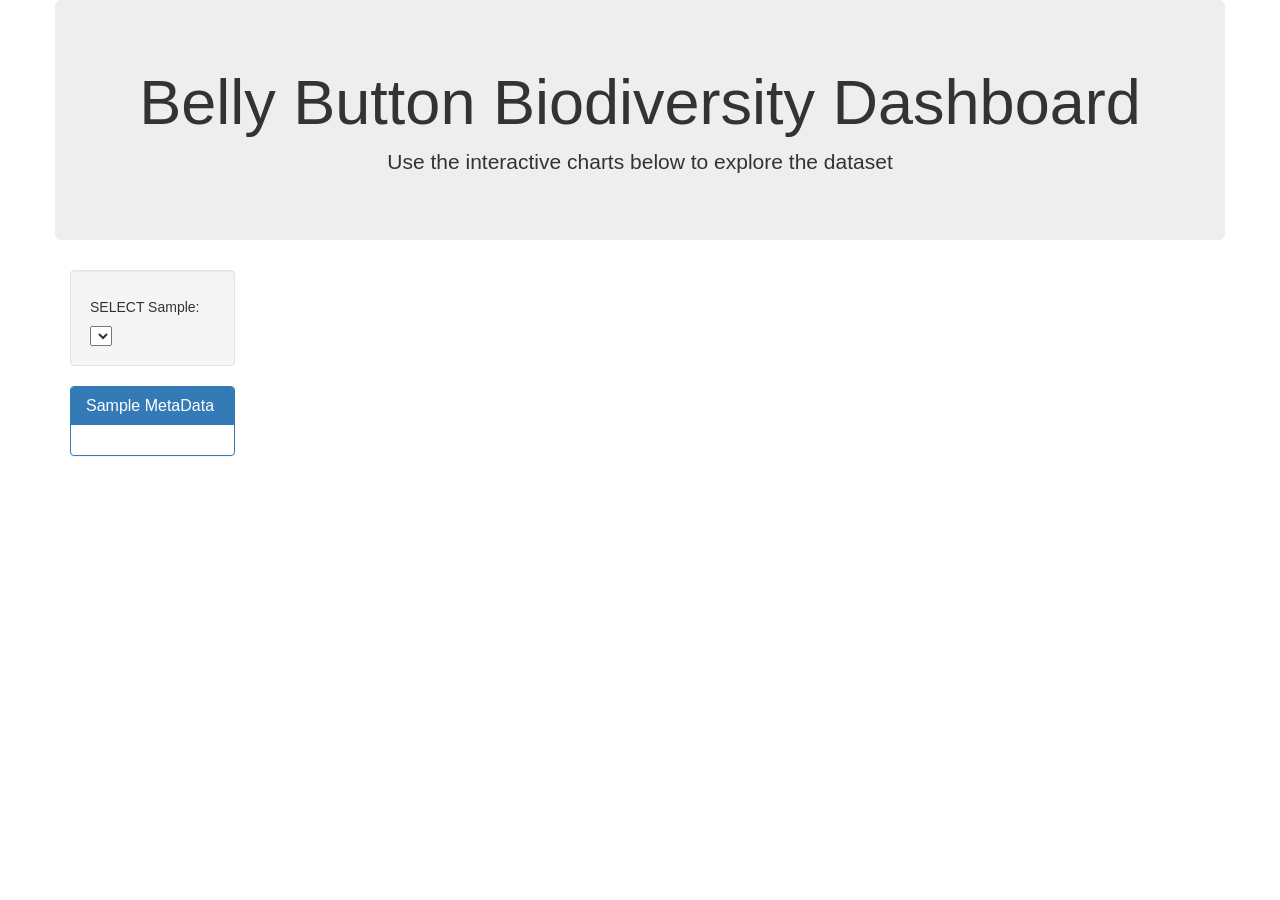
<file: Belly_Button_Biodiversity/templates/index.html>
<!DOCTYPE html>
<html lang="en">
<head>
    <meta charset="UTF-8">
    <meta name="viewport" content="width=device-width, initial-scale=1.0">
    <meta http-equiv="X-UA-Compatible" content="ie=edge">
    <title>Flask Plotlyjs Example</title>
    <script src="https://cdn.plot.ly/plotly-latest.min.js"></script>
    <link rel="stylesheet" href="https://maxcdn.bootstrapcdn.com/bootstrap/3.3.7/css/bootstrap.min.css">
</head>
<body>

    <div class="container">
        <div class="row">
                <div class="col-md-12 jumbotron text-center">
                    <h1>Belly Button Biodiversity Dashboard</h1>
                    <p>Use the interactive charts below to explore the dataset</p>
                </div>
        </div>
        <div class="row">
            <div class="col-md-2">
                <div class="well">
                    <h5>SELECT Sample:</h5>
                    <select id="selDataset" onchange="optionChanged(this.value)"></select>
                </div>
                <div class="panel panel-primary">
                    <div class="panel-heading">
                        <h3 class="panel-title">Sample MetaData</h3>
                    </div>
                    <div id="sample-metadata" class="panel-body"></div>
                </div>
            </div>
            <div class="col-md-5">
                <div id="pie"></div>
            </div>
            <div class="col-md-5">
                <div id="gauge"></div>
            </div>
        </div>
    </div>
    <div class="row">
        <div class="col-md-12">
            <div id="bubble"></div>
        </div>
    </div>

    <script>

        function updateMetaData(data) {

            // Reference to Panel element for sample metadata
            var PANEL = document.getElementById("sample-metadata");

            // Clear any existing metadata
            PANEL.innerHTML = '';

            // Loop through all of the keys in the json response and
            // create new metadata tags
            for(var key in data) {
                h6tag = document.createElement("h6");
                h6Text = document.createTextNode(`${key}: ${data[key]}`);
                h6tag.append(h6Text);

                PANEL.appendChild(h6tag);
            }
        }

        function buildCharts(sampleData, otuData) {

            // Loop through sample data and find the OTU Taxonomic Name
            var labels = sampleData[0]['otu_ids'].map(function(item) {
                return otuData[item]
            });

            // Build Bubble Chart
            var bubbleLayout = {
                margin: { t: 0 },
                hovermode: 'closest',
                xaxis: { title: 'OTU ID' }
            };
            var bubbleData = [{
                x: sampleData[0]['otu_ids'],
                y: sampleData[0]['sample_values'],
                text: labels,
                mode: 'markers',
                marker: {
                    size: sampleData[0]['sample_values'],
                    color: sampleData[0]['otu_ids'],
                    colorscale: "Earth",
                }
            }];
            var BUBBLE = document.getElementById('bubble');
            Plotly.plot(BUBBLE, bubbleData, bubbleLayout);

            // Build Pie Chart
            var pieData = [{
                values: sampleData[0]['sample_values'].slice(0, 10),
                labels: sampleData[0]['otu_ids'].slice(0, 10),
                hovertext: labels.slice(0, 10),
                hoverinfo: 'hovertext',
                type: 'pie'
            }];

            var pieLayout = {
                margin: { t: 0, l: 0 }
            };

            var PIE = document.getElementById('pie');
            Plotly.plot(PIE, pieData, pieLayout);
        };

        function updateCharts(sampleData, otuData) {

            var sampleValues = sampleData[0]['sample_values'];
            var otuIDs = sampleData[0]['otu_ids'];

            // Return the OTU Description for each otuID in the dataset
            var labels = otuIDs.map(function(item) {
                return otuData[item]
            });

            // Update the Bubble Chart with the new data
            var BUBBLE = document.getElementById('bubble');
            Plotly.restyle(BUBBLE, 'x', [otuIDs]);
            Plotly.restyle(BUBBLE, 'y', [sampleValues]);
            Plotly.restyle(BUBBLE, 'text', [labels]);
            Plotly.restyle(BUBBLE, 'marker.size', [sampleValues]);
            Plotly.restyle(BUBBLE, 'marker.color', [otuIDs]);

            // Update the Pie Chart with the new data
            // Use slice to select only the top 10 OTUs for the pie chart
            var PIE = document.getElementById('pie');
            var pieUpdate = {
                values: [sampleValues.slice(0, 10)],
                labels: [otuIDs.slice(0, 10)],
                hovertext: [labels.slice(0, 10)],
                hoverinfo: 'hovertext',
                type: 'pie'
            };
            Plotly.restyle(PIE, pieUpdate);
        }


        function getData(sample, callback) {
            // Use a request to grab the json data needed for all charts
            Plotly.d3.json(`/samples/${sample}`, function(error, sampleData) {
                if (error) return console.warn(error);

                Plotly.d3.json('/otu', function(error, otuData) {
                    if (error) return console.warn(error);
                    callback(sampleData, otuData);
                });
            });

            Plotly.d3.json(`/metadata/${sample}`, function(error, metaData) {
                if (error) return console.warn(error);

                updateMetaData(metaData);
            })

            // BONUS - Build the Gauge Chart
            buildGauge(sample);
        }

        function getOptions() {

            // Grab a reference to the dropdown select element
            var selector = document.getElementById('selDataset');

            // Use the list of sample names to populate the select options
            Plotly.d3.json('/names', function(error, sampleNames) {
                for (var i = 0; i < sampleNames.length;  i++) {
                    var currentOption = document.createElement('option');
                    currentOption.text = sampleNames[i];
                    currentOption.value = sampleNames[i]
                    selector.appendChild(currentOption);
                }

                getData(sampleNames[0], buildCharts);
            })
        }

        function optionChanged(newSample) {
            // Fetch new data each time a new sample is selected
            getData(newSample, updateCharts);
        }

        function init() {
            getOptions();
        }

        // Initialize the dashboard
        init();


        /**
        * BONUS Solution
        **/
        function buildGauge(sample) {

            Plotly.d3.json(`/wfreq/${sample}`, function(error, wfreq) {
                if (error) return console.warn(error);
                // Enter the washing frequency between 0 and 180
                var level = wfreq*20;

                // Trig to calc meter point
                var degrees = 180 - level,
                    radius = .5;
                var radians = degrees * Math.PI / 180;
                var x = radius * Math.cos(radians);
                var y = radius * Math.sin(radians);

                // Path: may have to change to create a better triangle
                var mainPath = 'M -.0 -0.05 L .0 0.05 L ',
                    pathX = String(x),
                    space = ' ',
                    pathY = String(y),
                    pathEnd = ' Z';
                var path = mainPath.concat(pathX,space,pathY,pathEnd);

                var data = [{ type: 'scatter',
                x: [0], y:[0],
                    marker: {size: 12, color:'850000'},
                    showlegend: false,
                    name: 'Freq',
                    text: level,
                    hoverinfo: 'text+name'},
                { values: [50/9, 50/9, 50/9, 50/9, 50/9, 50/9, 50/9, 50/9, 50/9, 50],
                rotation: 90,
                text: ['8-9', '7-8', '6-7', '5-6', '4-5', '3-4', '2-3', '1-2', '0-1', ''],
                textinfo: 'text',
                textposition:'inside',
                marker: {
                    colors:[
                        'rgba(0, 105, 11, .5)', 'rgba(10, 120, 22, .5)',
                        'rgba(14, 127, 0, .5)', 'rgba(110, 154, 22, .5)',
                        'rgba(170, 202, 42, .5)', 'rgba(202, 209, 95, .5)',
                        'rgba(210, 206, 145, .5)', 'rgba(232, 226, 202, .5)',
                        'rgba(240, 230, 215, .5)', 'rgba(255, 255, 255, 0)']},
                labels: ['8-9', '7-8', '6-7', '5-6', '4-5', '3-4', '2-3', '1-2', '0-1', ''],
                hoverinfo: 'label',
                hole: .5,
                type: 'pie',
                showlegend: false
                }];

                var layout = {
                shapes:[{
                    type: 'path',
                    path: path,
                    fillcolor: '850000',
                    line: {
                        color: '850000'
                    }
                    }],
                title: '<b>Belly Button Washing Frequency</b> <br> Scrubs per Week',
                height: 500,
                width: 500,
                xaxis: {zeroline:false, showticklabels:false,
                            showgrid: false, range: [-1, 1]},
                yaxis: {zeroline:false, showticklabels:false,
                            showgrid: false, range: [-1, 1]}
                };

                var GAUGE = document.getElementById('gauge');
                Plotly.newPlot(GAUGE, data, layout);
            });
        }
    </script>


</body>
</html>
</file>
